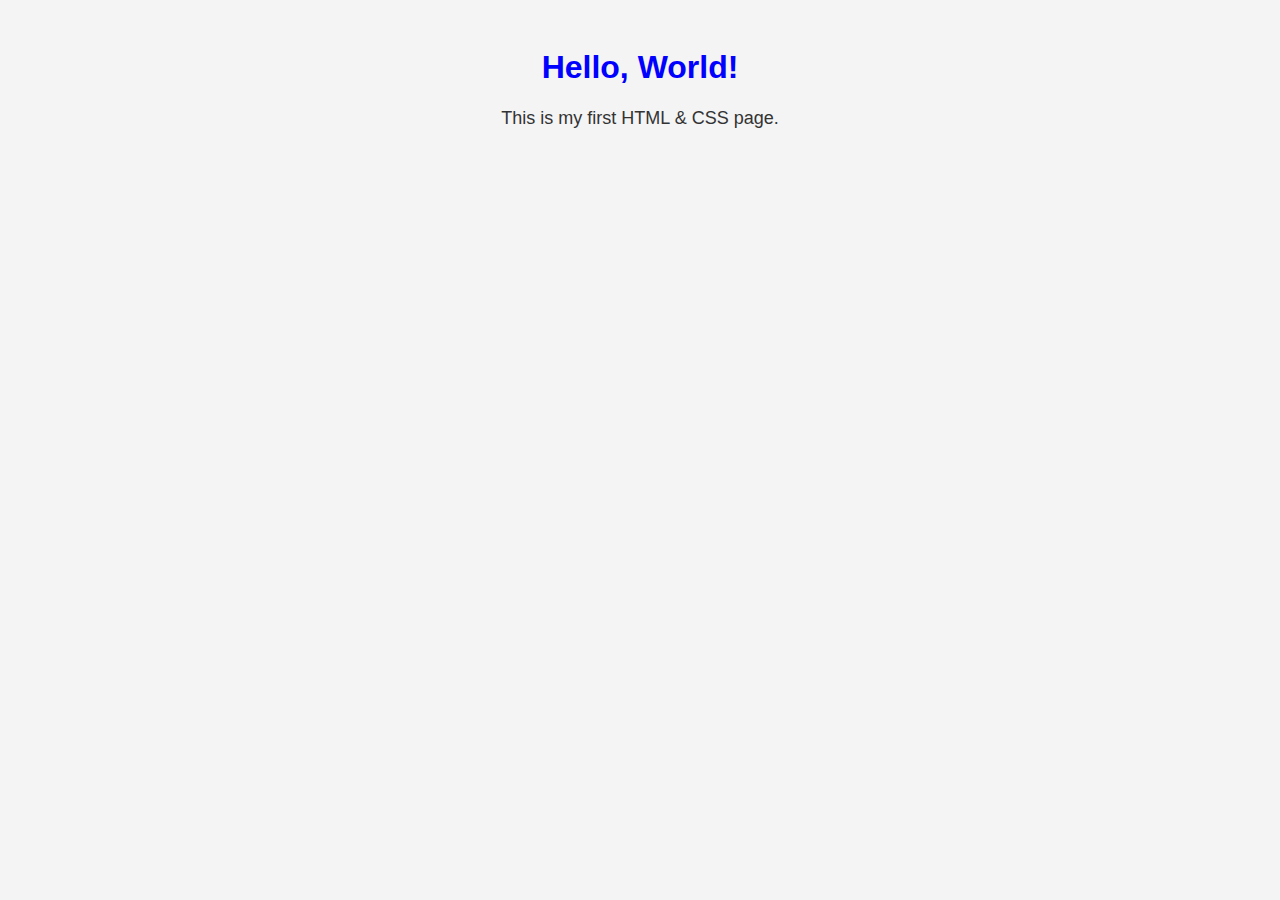
<file: index.html>
<!DOCTYPE html>
<html lang="en">
<head>
  <meta charset="UTF-8">
  <title>My First Page</title>
  <link rel="stylesheet" href="style.css">
</head>
<body>
  <h1>Hello, World!</h1>
  <p>This is my first HTML & CSS page.</p>
</body>
</html>
</file>
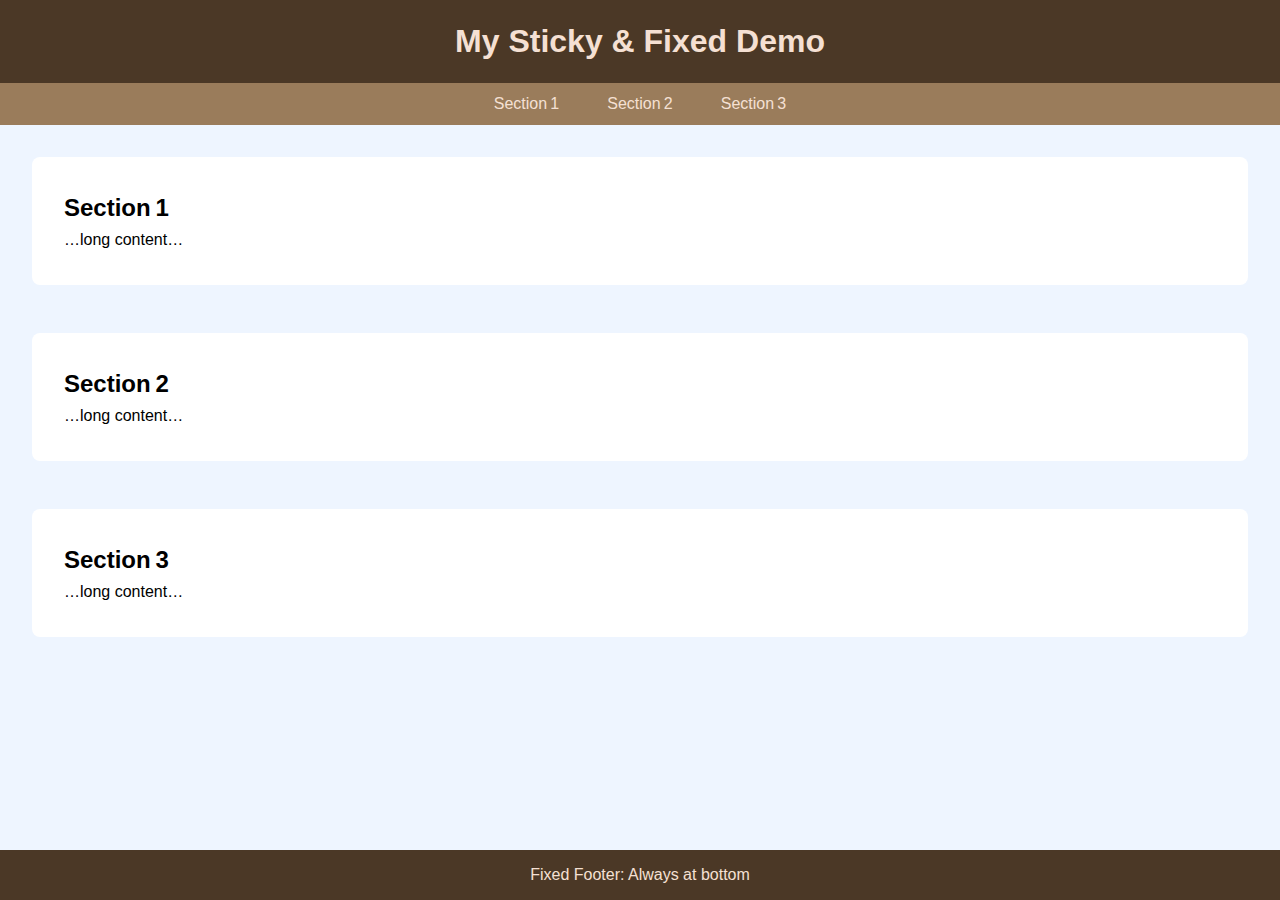
<file: sticky.html>
<!DOCTYPE html>
<html lang="en">
<head>
  <meta charset="UTF-8">
  <title>Sticky vs Fixed Position Demo</title>
  <link rel="stylesheet" href="stickyy.css">
</head>
<body>
  <header class="site-header">
    <h1>My Sticky & Fixed Demo</h1>
  </header>

  <nav class="sticky-nav">
    <ul>
      <li><a href="#section1">Section 1</a></li>
      <li><a href="#section2">Section 2</a></li>
      <li><a href="#section3">Section 3</a></li>
    </ul>
  </nav>

  <div class="fixed-footer">
    <p>Fixed Footer: Always at bottom</p>
  </div>

  <main>
    <section id="section1"><h2>Section 1</h2><p>…long content…</p></section>
    <section id="section2"><h2>Section 2</h2><p>…long content…</p></section>
    <section id="section3"><h2>Section 3</h2><p>…long content…</p></section>
  </main>
</body>
</html>
</file>
<file: style.css>
body {
  font-family: Arial, sans-serif;
  background: #f4f4f4;
  text-align: center;
  padding: 20px;
}

h1 {
  color: blue;
}

p {
  color: #333;
  font-size: 18px;
}
</file>
<file: stickyy.css>
:root {
  --clr-primary: #4b3826;
  --clr-secondary: #9a7c5b;
  --clr-accent: #f5e0d3;
  --clr-bg: #eef5ff;
}

*,
*::before,
*::after {
  box-sizing: border-box;
  margin: 0;
  padding: 0;
}

body {
  font-family: sans-serif;
  background-color: var(--clr-bg);
  line-height: 1.6;
  padding-bottom: 60px; /* space for fixed footer */
}

.site-header {
  background-color: var(--clr-primary);
  color: var(--clr-accent);
  padding: 1rem;
  text-align: center;
}

.sticky-nav {
  position: sticky;
  top: 0;
  background-color: var(--clr-secondary);
  z-index: 10;
}

.sticky-nav ul {
  list-style: none;
  display: flex;
  justify-content: center;
}

.sticky-nav li + li {
  margin-left: 1rem;
}

.sticky-nav a {
  color: var(--clr-accent);
  text-decoration: none;
  padding: 0.5rem 1rem;
  display: inline-block;
}

.sticky-nav a:hover {
  background-color: var(--clr-primary);
  border-radius: 4px;
}

.fixed-footer {
  position: fixed;
  bottom: 0;
  left: 0;
  width: 100%;
  background-color: var(--clr-primary);
  color: var(--clr-accent);
  text-align: center;
  padding: 0.75rem;
}

main {
  padding: 2rem;
}

section {
  margin-bottom: 3rem;
  padding: 2rem;
  background-color: white;
  border-radius: 8px;
}

section:not(:first-child) {
  margin-top: 3rem;
}
</file>
